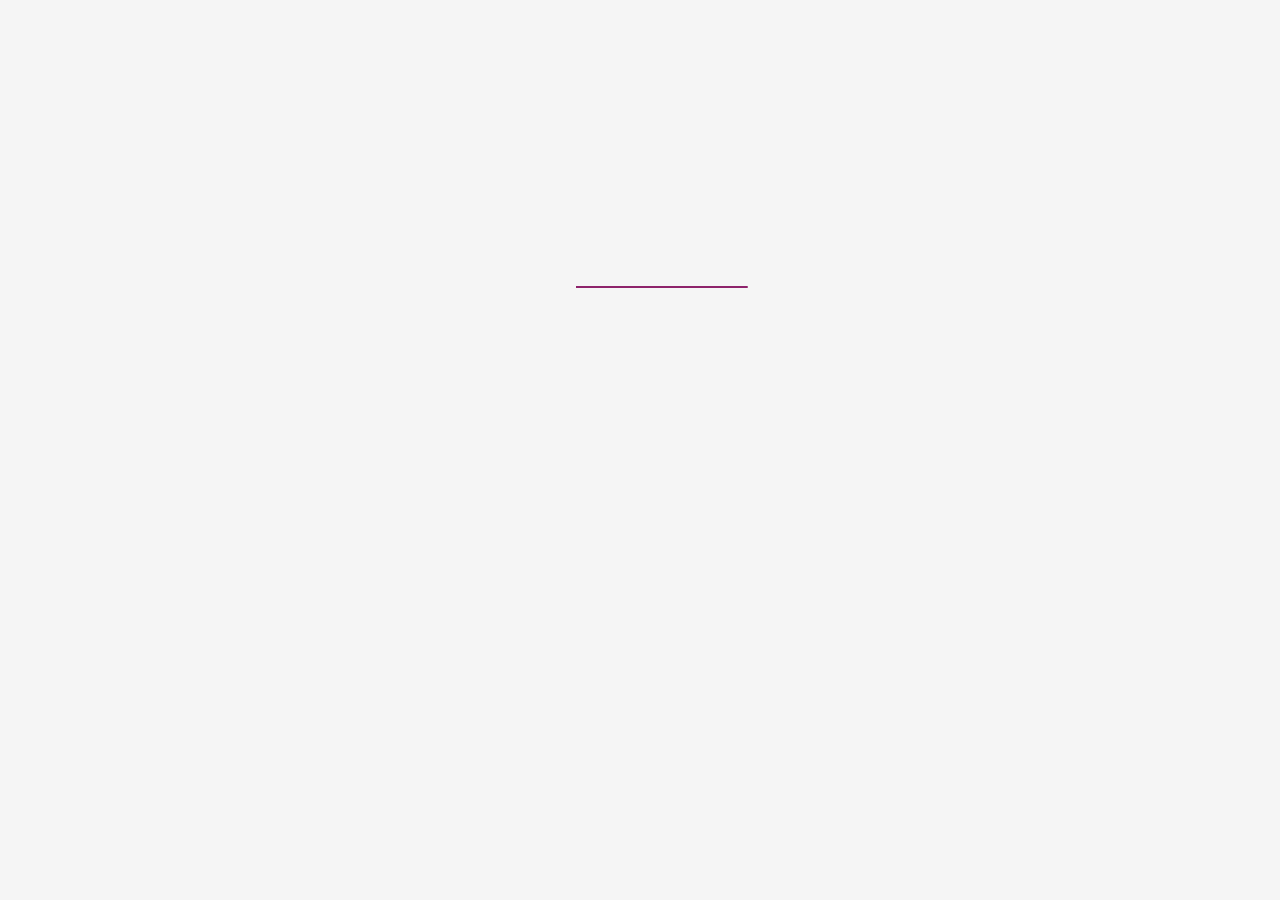
<file: public_html/index.html>
<!doctype html>
<!--[if lt IE 7]>      <html class="no-js lt-ie9 lt-ie8 lt-ie7" lang=""> <![endif]-->
<!--[if IE 7]>         <html class="no-js lt-ie9 lt-ie8" lang=""> <![endif]-->
<!--[if IE 8]>         <html class="no-js lt-ie9" lang=""> <![endif]-->
<!--[if firefox]>         <html class="ff" lang=""> <![endif]-->
<!--[if gt IE 8]><!--> <html class="no-js" lang=""> <!--<![endif]-->

    <head>
        <meta charset="utf-8">
        <meta name="viewport" content="width=device-width, initial-scale=1.0">
        <!--<meta http-equiv="X-UA-Compatible" content="IE=edge,chrome=1, initial-scale=1.0">-->
        <title>Studio Mody Ślubnej w Toruniu</title>
        <meta name="description" content="Salon mody ślubnej Benowski Cezary Design w Toruniu oferuje oryginalne i najpiękniejsze suknie ślubne, 
              suknie. W ofercie również dodatki ślubne. Zapraszamy!">
        <!--<meta name="viewport" content="width=device-width, initial-scale=1.0">-->
        <link rel="apple-touch-icon" href="apple-touch-icon.png">
        <link href="css/reset.css" rel="stylesheet" type="text/css"/>
        <link href="css/bootstrap.css" rel="stylesheet" type="text/css"/>
        <link href="css/bootstrap-theme.css" rel="stylesheet" type="text/css"/>
        <link rel="stylesheet" href="css/main.css">
        <link href="css/slimbox2.css" rel="stylesheet" type="text/css"/>



        <style>
            /* Prevents slides from flashing */
            #slides {
                display:none;
            }
        </style>

        <!-- odstępy od brzegów -->
        <style>
            body {
                padding-top: 30px;
                /*padding-bottom: 20px;*/
            }
        </style>

        <!--        <link rel="stylesheet" href="css/bootstrap-theme.min.css">-->    
        <script src="js/progressbar.js" type="text/javascript"></script>
        <script src="js/vendor/jquery-1.11.2.min.js" type="text/javascript"></script>
        <script src="js/vendor/modernizr-2.8.3-respond-1.4.2.min.js"></script>
        <script src="js/slider/jquery.slides.min.js" type="text/javascript"></script>
        <script src="js/vendor/bootstrap.js" type="text/javascript"></script>
        <script src="js/slimbox2.js" type="text/javascript"></script>
        <script src="js/main.js" type="text/javascript"></script>

    </head>
    <body>
        <!--[if lt IE 8]>
            <p class="browserupgrade">You are using an <strong>outdated</strong> browser. Please <a href="http://browsehappy.com/">upgrade your browser</a> to improve your experience.</p>
        <![endif]-->


        <div class="tlo img-responsive"></div>

        <div class="loading-mask"></div>

        <div class="progressbar" id="progress"></div>

        <div class="container">
            <img class="navbar-brand" alt="logo" src="images/logo_s.png">
            <img class="navbar-contact" alt="kontakt" src="images/kontakt.png">
        </div>


        <div class="container" id="navAndSlider">

            <!--            <img class="navbar navbar-default navbar-fixed-top" style="float: top;" alt="logo" src="images/btns-next-prev.png">-->  

            <div role="tabpanel">
                <ul class="nav nav-tabs nav-justified" role="tablist" id="myTab">
                    <li role="presentation" class="active"><a href="#onas" aria-controls="onas" role="tab" data-toggle="tab">O nas</a></li>
                    <li role="presentation"><a href="#katalog" aria-controls="katalog" role="tab" data-toggle="tab">Katalog</a></li>
                    <li role="presentation"><a href="#informacje" aria-controls="informacje" role="tab" data-toggle="tab">Informacje</a></li>
                </ul>

                <div class="tab-content">
                    <div role="tabpanel" class="tab-pane fade in active" id="onas">
                        <p class="text-justify col-lg-6" style="padding-left: 0"><strong>S uknia ślubna</strong> jest czymś więcej niż zwykłą kreacją, to symbol przejścia i wielkiej zmiany. 
                            Każda panna młoda przywdziewa w dniu ślubu najpiękniejszy strój. Wyjątkowy, niecodzienny, niepowtarzalny. Takie są właśnie proponowane przez 
                            nas <strong>suknie ślubne</strong>. Tylko w naszym <strong>studiu mody ślubnej</strong> znajdziesz najlepiej dopasowane do Ciebie kroje i dodatki. Dlaczego? 
                            Po pierwsze <strong>25 lat doświadczenia!</strong> Ponadto każdą suknię poddajemy niezbędnym poprawkom, aby wszystkie zakupione w naszym salonie kreacje leżała idealnie.
                            Co wyróżnia nasze kreacje? Luksusowe materiały, misterne zdobienia, oryginalne projekty i duży wybór fasonów – od ekstrawaganckich poprzez romantyczne 
                            i barokowe, aż po klasyczne i bardziej powściągliwe… Większość z nich dostępna jest <strong>„od ręki”</strong> w naszym salonie.</p>

<!--                        <img class="navbar-fixed-bottom" src="images/szyta_na_miare.png" alt="szyta na miarę" style="height: 200px"/>-->
                        <!-- SLIDER /-->
                        <div class="hidden-xs" id="slides" style="text-align: right; margin-right: 75px">

                            <a href="images/slider/8.jpg" title="Suknia w stylu empire" rel="lightbox-slider" >
                                <img class="img-rounded" src="images/slider/8_s.jpg" alt="empire" />
                            </a>
                            <a href="images/slider/6.jpg" title="Suknia w stylu klasycznym" rel="lightbox-slider" >
                                <img class="img-rounded" src="images/slider/6_s.jpg" alt="klasyczna" />
                            </a>
                            <a href="images/slider/9.jpg" title="Suknia w stylu princessa" rel="lightbox-slider" >
                                <img class="img-rounded" src="images/slider/9_s.jpg" alt="Bora" />
                            </a>
                            <a href="images/slider/5.jpg" title="Suknia w stylu klasycznym" rel="lightbox-slider" >
                                <img class="img-rounded" src="images/slider/5_s.jpg" alt="Sally" />
                            </a>
                            <a href="images/slider/1.jpg" title="Suknia w stylu syrena" rel="lightbox-slider" >
                                <img class="img-rounded" src="images/slider/1_s.jpg" alt="syrena2" />
                            </a>
                       
                            <a href="images/slider/2.jpg" title="Suknia w stylu klasycznym" rel="lightbox-slider" >
                                <img class="img-rounded" src="images/slider/2_s.jpg" alt="syrena2" />
                            </a>
                            <a href="images/slider/3.jpg" title="Suknia w stylu princessa" rel="lightbox-slider" >
                                <img class="img-rounded" src="images/slider/3_s.jpg" alt="syrena2" />
                            </a>
                            <a href="images/slider/4.jpg" title="Suknia w stylu princessa" rel="lightbox-slider" >
                                <img class="img-rounded" src="images/slider/4_s.jpg" alt="" />
                            </a>
                            <a href="images/slider/7.jpg" title="Suknia w stylu prostym" rel="lightbox-slider" >
                                <img class="img-rounded" src="images/slider/7_s.jpg" alt="syrena2" />
                            </a>

                        </div>
                        <!--<hr class="fancy navbar-fixed-bottom" style="bottom: 10px;"> -->
                    </div>

                    <div role="tabpanel" class="tab-pane fade" id="katalog">
                        <div class="row">
                            <div class="col-lg-12" style="margin:0">
                                <h2 class="page-header">Nasze suknie</h2>
                            </div>
                            <div class="col-lg-4 col-sm-6 text-center">
                                <form class="form-horizontal" action="galeria.php" method="get" target="_blank">
                                    <button class="btn-link btn-katalog" type="submit">
                                        <!--<input name="zamiennik" type="image" src="images/klasyczna/klasyczna_slider.jpg" class="img-circle-katalog img-responsive img-center img-shadow" value="images/klasyczna/klasyczna" style="height: 400px"/>-->
                                        <img src="images/klasyczna/Caro_kat.jpg" alt="Suknia klasyczna" class="img-circle-katalog img-responsive img-center img-shadow" style="height: 400px"/>
                                        <input name="local" hidden="true" type="text" value="images/klasyczna/"/>
                                        <input name="image" hidden="true" type="text" value="images/klasyczna/Caro"/>
                                    </button>
                                </form>
                                <h3>CARO
                                    <small>klasyczna</small>
                                </h3>
                                <p>C harakteryzuje się doskonale dopasowanym stanem oraz szeroką spódnicą opartą na halce.  </p>
                            </div>
                            <div class="col-lg-4 col-sm-6 text-center">
                                <form class="form-horizontal" action="galeria.php" method="get" target="_blank">
                                    <button class="btn-link btn-katalog" type="submit">
                                        <!--<input name="zamiennik" type="image" src="images/klasyczna/klasyczna_slider.jpg" class="img-circle-katalog img-responsive img-center img-shadow" value="images/klasyczna/klasyczna" style="height: 400px"/>-->
                                        <img src="images/princessa/Freddo_kat.jpg" alt="Suknia princessa" class="img-circle-katalog img-responsive img-center img-shadow" style="height: 400px"/>
                                        <input name="local" hidden="true" type="text" value="images/princessa/"/>
                                        <input name="image" hidden="true" type="text" value="images/princessa/Freddo"/>
                                    </button>
                                </form>
                                <h3>Freddo
                                    <small>princessa</small>
                                </h3>
                                <p>I dealna dla delikatnej kobiety, wygodna i zwiewna, z zapięciem na zamek.   </p>
                            </div>
                            <div class="col-lg-4 col-sm-6 text-center">
                                <form class="form-horizontal" action="galeria.php" method="get" target="_blank">
                                    <button class="btn-link btn-katalog" type="submit">
                                        <!--<input name="zamiennik" type="image" src="images/klasyczna/klasyczna_slider.jpg" class="img-circle-katalog img-responsive img-center img-shadow" value="images/klasyczna/klasyczna" style="height: 400px"/>-->
                                        <img src="images/literaa/Cappuccine_kat.jpg" alt="Suknia litera A" class="img-circle-katalog img-responsive img-center img-shadow" style="height: 400px"/>
                                        <input name="local" hidden="true" type="text" value="images/literaa/"/>
                                        <input name="image" hidden="true" type="text" value="images/literaa/Cappuccine"/>
                                    </button>
                                </form>
                                <h3>Cappuccine
                                    <small>litera A</small>
                                </h3>
                                <p>C harakteryzuje się doskonale dopasowanym stanem oraz delikatną górą.  </p>
                            </div>
                            <div class="col-lg-4 col-sm-6 text-center">
                                <form class="form-horizontal" action="galeria.php" method="get" target="_blank">
                                    <button class="btn-link btn-katalog" type="submit">
                                        <!--<input name="zamiennik" type="image" src="images/klasyczna/klasyczna_slider.jpg" class="img-circle-katalog img-responsive img-center img-shadow" value="images/klasyczna/klasyczna" style="height: 400px"/>-->
                                        <img src="images/literaa/Gladys_kat.jpg" alt="Suknia litera A" class="img-circle-katalog img-responsive img-center img-shadow" style="height: 400px"/>
                                        <input name="local" hidden="true" type="text" value="images/literaa/"/>
                                        <input name="image" hidden="true" type="text" value="images/literaa/Gladys"/>
                                    </button>
                                </form>
                                <h3>Gladys
                                    <small>litera A</small>
                                </h3>
                                <p>C harakteryzuje się doskonale dopasowanym stanem oraz pięknym koronkowym wykończeniem.  </p>
                            </div>
                            <div class="col-lg-4 col-sm-6 text-center">
                                <form action="galeria.php" method="get" target="_blank">
                                    <button class="btn-link btn-katalog" type="submit">
                                        <!--<input name="image" type="image" src="images/princessa/princessa_slider.jpg" class="img-circle-katalog img-responsive img-center img-shadow" value="images/princessa/princessa" style="height: 400px"/>-->
                                        <img src="images/prosta/Marisa_kat.jpg" alt="Suknia prosta" class="img-circle-katalog img-responsive img-center img-shadow" style="height: 400px"/>
                                        <input name="local" hidden="true" type="text" value="images/prosta/"/>
                                        <input name="image" hidden="true" type="text" value="images/prosta/Marisa"/>
                                    </button>
                                </form>
                                <h3>Marisa
                                    <small>prosta</small>
                                </h3>
                                <p>M ocno podkreślająca kobiece ksztauty, wiązana z tyłu.  </p>
                            </div>
                            <div class="col-lg-4 col-sm-6 text-center">
                                <form action="galeria.php" method="get" target="_blank">
                                    <button class="btn-link btn-katalog" type="submit">
                                        <!--<input name="image" type="image" src="images/princessa/princessa_slider.jpg" class="img-circle-katalog img-responsive img-center img-shadow" value="images/princessa/princessa" style="height: 400px"/>-->
                                        <img src="images/princessa/Bora_kat.jpg" alt="Suknia princessa" class="img-circle-katalog img-responsive img-center img-shadow" style="height: 400px"/>
                                        <input name="local" hidden="true" type="text" value="images/princessa/"/>
                                        <input name="image" hidden="true" type="text" value="images/princessa/Bora"/>
                                    </button>
                                </form>
                                <h3>Bora
                                    <small>princessa</small>
                                </h3>
                                <p>G orset zdobiony kamieniami Swarovskiego. Posiada wiązanie oraz zamek, pięknie podkreśla talię.  </p>
                            </div>
                            <div class="col-lg-4 col-sm-6 text-center">
                                <form action="galeria.php" method="get" target="_blank">
                                    <button class="btn-link btn-katalog" type="submit">
                                        <!--<input name="image" type="image" src="images/syrena/syrena_slider.jpg" class="img-circle-katalog img-responsive img-center img-shadow" value="images/syrena/syrena" style="height: 400px"/>-->
                                        <img src="images/syrena/Ramona_kat.jpg" alt="Suknia syrena" class="img-circle-katalog img-responsive img-center img-shadow" style="height: 400px"/>
                                        <input name="local" hidden="true" type="text" value="images/syrena/"/>
                                        <input name="image" hidden="true" type="text" value="images/syrena/Ramona"/>
                                    </button>
                                </form>
                                <h3>Ramona
                                    <small>syrena</small>
                                </h3>
                                <p>W yraźnie podkreślająca biodra, rozszerzona od kolan w dół.</p>
                            </div>
                            <div class="col-lg-4 col-sm-6 text-center">
                                <form action="galeria.php" method="get" target="_blank">
                                    <button class="btn-link btn-katalog" type="submit">
                                        <!--<input name="image" type="image" src="images/syrena/syrena_slider.jpg" class="img-circle-katalog img-responsive img-center img-shadow" value="images/syrena/syrena" style="height: 400px"/>-->
                                        <img src="images/prosta/Vinifera_kat.jpg" alt="Suknia prosta" class="img-circle-katalog img-responsive img-center img-shadow" style="height: 400px"/>
                                        <input name="local" hidden="true" type="text" value="images/prosta/"/>
                                        <input name="image" hidden="true" type="text" value="images/prosta/Vinifera"/>
                                    </button>
                                </form>
                                <h3>Vinifera
                                    <small>prosta</small>
                                </h3>
                                <p>S uknia w stylu greckim, delikatna i wygodna ze srebrnymi dodatkami.</p>
                            </div>
                            <div class="col-lg-4 col-sm-6 text-center">
                                <form action="galeria.php" method="get" target="_blank">
                                    <button class="btn-link btn-katalog" type="submit">
                                        <!--<input name="image" type="image" src="images/syrena/syrena_slider.jpg" class="img-circle-katalog img-responsive img-center img-shadow" value="images/syrena/syrena" style="height: 400px"/>-->
                                        <img src="images/empire/Helena_kat.jpg" alt="Suknia empire" class="img-circle-katalog img-responsive img-center img-shadow" style="height: 400px"/>
                                        <input name="local" hidden="true" type="text" value="images/empire/"/>
                                        <input name="image" hidden="true" type="text" value="images/empire/Helena"/>
                                    </button>
                                </form>
                                <h3>Helena
                                    <small>empire</small>
                                </h3>
                                <p>B ardzo wygodna i zwiewna w stylu greckim. Zapinana na zamek.</p>
                            </div>
                            <div class="col-lg-4 col-sm-6 text-center">
                                <form action="galeria.php" method="get" target="_blank">
                                    <button class="btn-link btn-katalog" type="submit">
                                        <!--<input name="image" type="image" src="images/syrena/syrena_slider.jpg" class="img-circle-katalog img-responsive img-center img-shadow" value="images/syrena/syrena" style="height: 400px"/>-->
                                        <img src="images/literaa/Cyklamen_kat.jpg" alt="Suknia empire" class="img-circle-katalog img-responsive img-center img-shadow" style="height: 400px"/>
                                        <input name="local" hidden="true" type="text" value="images/literaa/"/>
                                        <input name="image" hidden="true" type="text" value="images/literaa/Cyklamen"/>
                                    </button>
                                </form>
                                <h3>Cyklamen
                                    <small>litera a</small>
                                </h3>
                                <p>G óra zdobiona koronką i kryształami, dobrze podkreślająca talię.</p>
                            </div>
                            <div class="col-lg-4 col-sm-6 text-center">
                                <form action="galeria.php" method="get" target="_blank">
                                    <button class="btn-link btn-katalog" type="submit">
                                        <!--<input name="image" type="image" src="images/syrena/syrena_slider.jpg" class="img-circle-katalog img-responsive img-center img-shadow" value="images/syrena/syrena" style="height: 400px"/>-->
                                        <img src="images/klasyczna/Naomi_kat.jpg" alt="Suknia klasyczna" class="img-circle-katalog img-responsive img-center img-shadow" style="height: 400px"/>
                                        <input name="local" hidden="true" type="text" value="images/klasyczna/"/>
                                        <input name="image" hidden="true" type="text" value="images/klasyczna/Naomi"/>
                                    </button>
                                </form>
                                <h3>Naomi
                                    <small>klasyczna</small>
                                </h3>
                                <p>Pięknie podkreśla talię, rozszerzana od ud w dół, pięknie zdobiona</p>
                            </div>
                            <div class="col-lg-4 col-sm-6 text-center">
                                <form action="galeria.php" method="get" target="_blank">
                                    <button class="btn-link btn-katalog" type="submit">
                                        <!--<input name="image" type="image" src="images/syrena/syrena_slider.jpg" class="img-circle-katalog img-responsive img-center img-shadow" value="images/syrena/syrena" style="height: 400px"/>-->
                                        <img src="images/prosta/Anabell_kat.jpg" alt="Suknia klasyczna" class="img-circle-katalog img-responsive img-center img-shadow" style="height: 400px"/>
                                        <input name="local" hidden="true" type="text" value="images/prosta/"/>
                                        <input name="image" hidden="true" type="text" value="images/prosta/Anabell"/>
                                    </button>
                                </form>
                                <h3>Anabell
                                    <small>prosta</small>
                                </h3>
                                <p>D obrze podkreśla talię, z wyjątkowym dołem w stylu greckim.</p>
                            </div>
                            <div class="col-lg-4 col-sm-6 text-center">
                                <form action="galeria.php" method="get" target="_blank">
                                    <button class="btn-link btn-katalog" type="submit">
                                        <!--<input name="image" type="image" src="images/syrena/syrena_slider.jpg" class="img-circle-katalog img-responsive img-center img-shadow" value="images/syrena/syrena" style="height: 400px"/>-->
                                        <img src="images/princessa/Anastazja_kat.jpg" alt="Suknia princessa" class="img-circle-katalog img-responsive img-center img-shadow" style="height: 400px"/>
                                        <input name="local" hidden="true" type="text" value="images/princessa/"/>
                                        <input name="image" hidden="true" type="text" value="images/princessa/Anastazja"/>
                                    </button>
                                </form>
                                <h3>Anastazja
                                    <small>princessa</small>
                                </h3>
                                <p>P osiada wielowarstwowy tiul, natomiast gorset obszyty kamieniami Swarovskiego.</p>
                            </div>
                            <div class="col-lg-4 col-sm-6 text-center">
                                <form action="galeria.php" method="get" target="_blank">
                                    <button class="btn-link btn-katalog" type="submit">
                                        <!--<input name="image" type="image" src="images/syrena/syrena_slider.jpg" class="img-circle-katalog img-responsive img-center img-shadow" value="images/syrena/syrena" style="height: 400px"/>-->
                                        <img src="images/prosta/Narcisse_kat.jpg" alt="Suknia prosta" class="img-circle-katalog img-responsive img-center img-shadow" style="height: 400px"/>
                                        <input name="local" hidden="true" type="text" value="images/prosta/"/>
                                        <input name="image" hidden="true" type="text" value="images/prosta/Narcisse"/>
                                    </button>
                                </form>
                                <h3>Narcisse
                                    <small>prosta</small>
                                </h3>
                                <p>B ardzo uniwersalna dzięki wiązaniu z tyłu, oraz dopinanym ramiączkom.</p>
                            </div>
                            <div class="col-lg-4 col-sm-6 text-center">
                                <form action="galeria.php" method="get" target="_blank">
                                    <button class="btn-link btn-katalog" type="submit">
                                        <!--<input name="image" type="image" src="images/syrena/syrena_slider.jpg" class="img-circle-katalog img-responsive img-center img-shadow" value="images/syrena/syrena" style="height: 400px"/>-->
                                        <img src="images/syrena/Wendy_kat.jpg" alt="Suknia syrena" class="img-circle-katalog img-responsive img-center img-shadow" style="height: 400px"/>
                                        <input name="local" hidden="true" type="text" value="images/syrena/"/>
                                        <input name="image" hidden="true" type="text" value="images/syrena/Wendy"/>
                                    </button>
                                </form>
                                <h3>Wendy
                                    <small>syrena</small>
                                </h3>
                                <p>W yraźnie podkreślająca ksztauty, możliwość zdjęcia bolerka.</p>
                            </div>
                            <div class="col-lg-4 col-sm-6 text-center">
                                <form action="galeria.php" method="get" target="_blank">
                                    <button class="btn-link btn-katalog" type="submit">
                                        <!--<input name="image" type="image" src="images/syrena/syrena_slider.jpg" class="img-circle-katalog img-responsive img-center img-shadow" value="images/syrena/syrena" style="height: 400px"/>-->
                                        <img src="images/literaa/Nola_kat.jpg" alt="Suknia litera A" class="img-circle-katalog img-responsive img-center img-shadow" style="height: 400px"/>
                                        <input name="local" hidden="true" type="text" value="images/literaa/"/>
                                        <input name="image" hidden="true" type="text" value="images/literaa/Nola"/>
                                    </button>
                                </form>
                                <h3>Nola
                                    <small>litera a</small>
                                </h3>
                                <p>W yraźnie podkreślająca biodra, rozszerzony od kolan dół.</p>
                            </div>
                            <div class="col-lg-4 col-sm-6 text-center">
                                <form action="galeria.php" method="get" target="_blank">
                                    <button class="btn-link btn-katalog" type="submit">
                                        <!--<input name="image" type="image" src="images/syrena/syrena_slider.jpg" class="img-circle-katalog img-responsive img-center img-shadow" value="images/syrena/syrena" style="height: 400px"/>-->
                                        <img src="images/klasyczna/Erado_kat.jpg" alt="Suknia klasyczna" class="img-circle-katalog img-responsive img-center img-shadow" style="height: 400px"/>
                                        <input name="local" hidden="true" type="text" value="images/klasyczna/"/>
                                        <input name="image" hidden="true" type="text" value="images/klasyczna/Erado"/>
                                    </button>
                                </form>
                                <h3>Erado
                                    <small>klasyczna</small>
                                </h3>
                                <p>W yraźnie podkreślająca talię, pięknie zdobiony przód, wiązana z tyłu.</p>
                            </div>
                            <div class="col-lg-4 col-sm-6 text-center">
                                <form action="galeria.php" method="get" target="_blank">
                                    <button class="btn-link btn-katalog" type="submit">
                                        <!--<input name="image" type="image" src="images/syrena/syrena_slider.jpg" class="img-circle-katalog img-responsive img-center img-shadow" value="images/syrena/syrena" style="height: 400px"/>-->
                                        <img src="images/klasyczna/Sally_kat.jpg" alt="Suknia klasyczna" class="img-circle-katalog img-responsive img-center img-shadow" style="height: 400px"/>
                                        <input name="local" hidden="true" type="text" value="images/klasyczna/"/>
                                        <input name="image" hidden="true" type="text" value="images/klasyczna/Sally"/>
                                    </button>
                                </form>
                                <h3>Sally
                                    <small>klasyczna</small>
                                </h3>
                                <p>C iekawa i krótka, idealna dla przebojowej, młodej kobiety.</p>
                            </div>
                            <div class="col-lg-4 col-sm-6 text-center">
                                <form action="galeria.php" method="get" target="_blank">
                                    <button class="btn-link btn-katalog" type="submit">
                                        <!--<input name="image" type="image" src="images/syrena/syrena_slider.jpg" class="img-circle-katalog img-responsive img-center img-shadow" value="images/syrena/syrena" style="height: 400px"/>-->
                                        <img src="images/klasyczna/Nix_kat.jpg" alt="Suknia klasyczna" class="img-circle-katalog img-responsive img-center img-shadow" style="height: 400px"/>
                                        <input name="local" hidden="true" type="text" value="images/klasyczna/"/>
                                        <input name="image" hidden="true" type="text" value="images/klasyczna/Nix"/>
                                    </button>
                                </form>
                                <h3>Nix
                                    <small>klasyczna</small>
                                </h3>
                                <p>D elikatna i klasyczna z pięknymi koronkowymi rękawami.</p>
                            </div>
                        </div>
                        <!--<hr class="fancy navbar-fixed-bottom" style="bottom: 10px">-->
                    </div>
                    <div role="tabpanel" class="tab-pane fade" id="informacje">
                        <div class="panel-group" id="accordion" role="tablist">
                            <div class="panel panel-default">
                                <div class="panel-heading" role="tab" id="headingOne">
                                    <h4 class="panel-title">
                                        <a data-toggle="collapse" data-parent="#accordion" href="#collapseOne" aria-expanded="true" aria-controls="collapseOne">
                                            Rodzaje kobiecej figury
                                        </a>
                                    </h4>
                                </div>
                                <div id="collapseOne" class="panel-collapse collapse in" role="tabpanel" aria-labelledby="headingOne">
                                    <div class="panel-body">
                                        <a href="http://www.kobietaa.pl/typy-kobiecej-sylwetki/"> Gruszka i jabłko to dwa tradycyjnie podziały na które zwykło się dzielić kobiece sylwetki. 
                                            Jest to podział bardzo uproszczony i nie oddaje on w pełni bogactwa kobiecych kształtów. Dlatego dwie stylistyki Trinny Woodall i Susannah Constantine, 
                                            które znane są między innymi z programu „Undress the Nation” w którym doradzają kobietom jak się ubierać podkreślając swoje atuty ukrywając wady.</a>
                                    </div>
                                </div>
                            </div>
                            <div class="panel panel-default">
                                <div class="panel-heading" role="tab" id="headingTwo">
                                    <h4 class="panel-title">
                                        <a class="collapsed" data-toggle="collapse" data-parent="#accordion" href="#collapseTwo" aria-expanded="false" aria-controls="collapseTwo">
                                            Jak poprawnie dobrać suknię?
                                        </a>
                                    </h4>
                                </div>
                                <div id="collapseTwo" class="panel-collapse collapse" role="tabpanel" aria-labelledby="headingTwo">
                                    <div class="panel-body">
                                        <a href="http://kobieta.onet.pl/slub/organizacja/suknia-slubna-jak-wybrac-te-jedyna-9-podstawowych-zasad/d1s4s"> Zakup sukni ślubnej to wydarzenie bardzo ważne nie tylko w życiu przyszłej panny młodej, ale również jej rodziny i przyjaciół. 
                                            Decyzja o wyborze odpowiedniej sukni jest bardzo ważna.
                                        </a>
                                    </div>
                                </div>
                            </div>
                            <div class="panel panel-default">
                                <div class="panel-heading" role="tab" id="headingThree">
                                    <h4 class="panel-title">
                                        <a class="collapsed" data-toggle="collapse" data-parent="#accordion" href="#collapseThree" aria-expanded="false" aria-controls="collapseThree">
                                            Długości i rodzaje welonów...
                                        </a>
                                    </h4>
                                </div>
                                <div id="collapseThree" class="panel-collapse collapse" role="tabpanel" aria-labelledby="headingThree">
                                    <div class="panel-body">
                                        <a href="http://www.przewodnikmp.pl/artykuly/163-dodatki-panny-mlodej/163-jak-dobrac-dlugos-welonu-"> Dawniej welon był symbolem czystości Panny Młodej.
                                            Dziś traktowany jest jako atrakcyjny dodatek do sukni ślubnej. Sprawdź jak prawidłowo nazywać długości oraz rodzaje welonów. 
                                        </a>
                                    </div>
                                </div>
                            </div>
                        </div>
                        <hr class="fancy navbar-fixed-bottom" style="bottom: 10px">
                    </div>

                </div>
            </div>

        </div>


        <script>
            $('#myTab a').click(function (e) {
                e.preventDefault();
                $(this).tab('show');
            });
        </script>

        <script>
            $('#myCollapsible').collapse({
                toggle: false
            });
        </script>

        <script>
            $(function () {
                $("#slides").slidesjs({
                    width: 400,
                    height: 500
                });
            });
        </script>

        <!--        <script type="text/javascript">
                    /*Fade strony*/
                    $(document).ready(function () {
                        $(this).hide().fadeIn(500);
                    });
                </script>-->

        <!-- Pasek ładowania strony /-->
        <!--        <script>
                    var progress = setInterval(function () {
                        var $bar = $('.progress-bar');
        
                        if ($bar.width() >= '100%') {
                            clearInterval(progress);
                            $('.progress').removeClass('active');
                        } else {
                            $bar.width($bar.width() + '10%');
                        }
        
                    }, 100);
                </script>-->

        <!--        <nav class="navbar navbar-default navbar-fixed-bottom">
        
                                <div class="progress progress-striped active">
                                    <div class="progress-bar" style="width: 0%;"></div>
                                </div>
                </nav>-->

    </body>
</html>
</file>
<file: public_html/css/main.css>
html{
    min-height: 100%;
}

body{
    /*background-color: #9966CC;*/
    background-image: -webkit-linear-gradient(bottom, #D8BFD8 0%, white 100%);
    background-image:      -o-linear-gradient(bottom, #D8BFD8 0%, white 100%);
    background-image: -webkit-gradient(linear, bottom, right top, from(#D8BFD8), to(white));
    background-image:         linear-gradient(to top, #D8BFD8 0%, white 100%);
    filter: progid:DXImageTransform.Microsoft.gradient(startColorstr='#80000000', endColorstr='#00000000', GradientType=1);
    background-repeat: repeat-x;
    max-width: 100%;  
    /*    background-image: url("../images/tlo2.png");
        background-size: cover;*/
}

.obrazek{
    min-height: 100%;
    position: absolute;
    opacity: 0.2;
    z-index: -200;
}

p,
h1,
h2,
h3,
h4,
h5,
h6,
li,
a{
    color: #8E236B;
}

.tlo{
    position: absolute;
    background-image: url("../images/tlo.png");
    background-position: top;
    background-repeat: no-repeat;
    min-height: 90%;
    min-width: 100%;
    opacity: 0.2;
    z-index: -100;
}

hr.fancy {
    border: 0;
    height: 1px;
    background-image: linear-gradient(to right, rgba(142, 35, 107, 0), rgba(142, 35, 107, 0.75), rgba(142, 35, 107, 0));
}

#navAndSlider nav{
    width: 70%;
    height: 30px;
    /*background-color: mediumorchid;*/
    text-align: center;
    margin-right: auto;
    margin-left: auto;
}

#navAndSlider nav ul li{
    text-decoration: none;
    list-style: none;
    display: inline-block;
}

#onas p{
    text-align: center;
    line-height: 25px;
}

/*OPISY SUKNI*/
.description{
    margin-top: 100px;
    margin-bottom: 50px;
}

.table{
    /*border: 1px solid #8E236B;*/
    border-radius: 30px;
    text-align: center;
    max-width: 350px !important;
    margin: auto;
}

td{
    padding: 4px!important;
    border: none !important;
    /*width: 50px !important;*/
}

tr{
    /*border: none !important;*/
    
}

tr.underline{
    border-bottom: 1px solid #8E236B;
}

.opis-kroju{
    text-align: center;
    margin-top: 50px;
}

/*ZDJĘCIA OKRĄGŁE*/
.img-center {
    margin: 0 auto;
}

.img-circle-main{
    border-radius: 200px;
}

/*FORM*/
.img-circle-katalog{
    border-radius: 50px;
}
.img-shadow{
    box-shadow: 0px 0px 25px grey;
}
.btn-katalog{
    padding: 25px 20px 25px 20px;
}

/*CZCIONKI*/
@font-face{
    font-family: nice;
    src: url(../fonts/absolut1.ttf);
}

.nice{
    font-family: nice;
}

/*PROGRESS BAR*/
.progressbar {
    height: 2px;
    width: 10%;
    margin: 20% 45% 0 45%;
    position: absolute;
    z-index: 1001;
}
.progressbar > svg {
    height: 2px;
    display: block;
}

.loading-mask {
    background-color: whitesmoke;
    height: 100%;
    left: 0;
    position: fixed;
    top: 0;
    width: 100%;
    z-index: 1000;
}

/*RESPOSNIVE*/
@media(max-width: 450px){
    .navbar-brand{
        margin-left: 0;
        padding-left: 0;
        height: 80px;
    }
}

/*NO-JS*/
.no-js .loading-mask{
    display: none;
}

.no-js #sliders{
    display: none;
}

.no-js #onas p{
    text-align: center;
}

/*FIREFOX*/
.ff .btn-link{
    margin: 10px;
    background: black;
}
</file>
<file: public_html/css/slimbox2.css>
/* SLIMBOX */

#lbOverlay {
	position: fixed;
	z-index: 9999;
	left: 0;
	top: 0;
	width: 100%;
	height: 100%;
	background-color: #000;
	cursor: pointer;
}

#lbCenter, #lbBottomContainer {
	position: absolute;
	z-index: 9999;
	overflow: hidden;
	background-color: #fff;
}

.lbLoading {
	background: #fff url(loading.gif) no-repeat center;
}

#lbImage {
	position: absolute;
	left: 0;
	top: 0;
	border: 10px solid #fff;
	background-repeat: no-repeat;
}

#lbPrevLink, #lbNextLink {
	display: block;
	position: absolute;
	top: 0;
	width: 50%;
	outline: none;
}

#lbPrevLink {
	left: 0;
}

#lbPrevLink:hover {
	background: transparent url(prevlabel.gif) no-repeat 0 15%;
}

#lbNextLink {
	right: 0;
}

#lbNextLink:hover {
	background: transparent url(nextlabel.gif) no-repeat 100% 15%;
}

#lbBottom {
	font-family: Verdana, Arial, Geneva, Helvetica, sans-serif;
	font-size: 10px;
	color: #666;
	line-height: 1.4em;
	text-align: left;
	border: 10px solid #fff;
	border-top-style: none;
}

#lbCloseLink {
	display: block;
	float: right;
	width: 66px;
	height: 22px;
	background: transparent url(closelabel.gif) no-repeat center;
	margin: 5px 0;
	outline: none;
}

#lbCaption, #lbNumber {
	margin-right: 71px;
}

#lbCaption {
	font-weight: bold;
}
</file>
